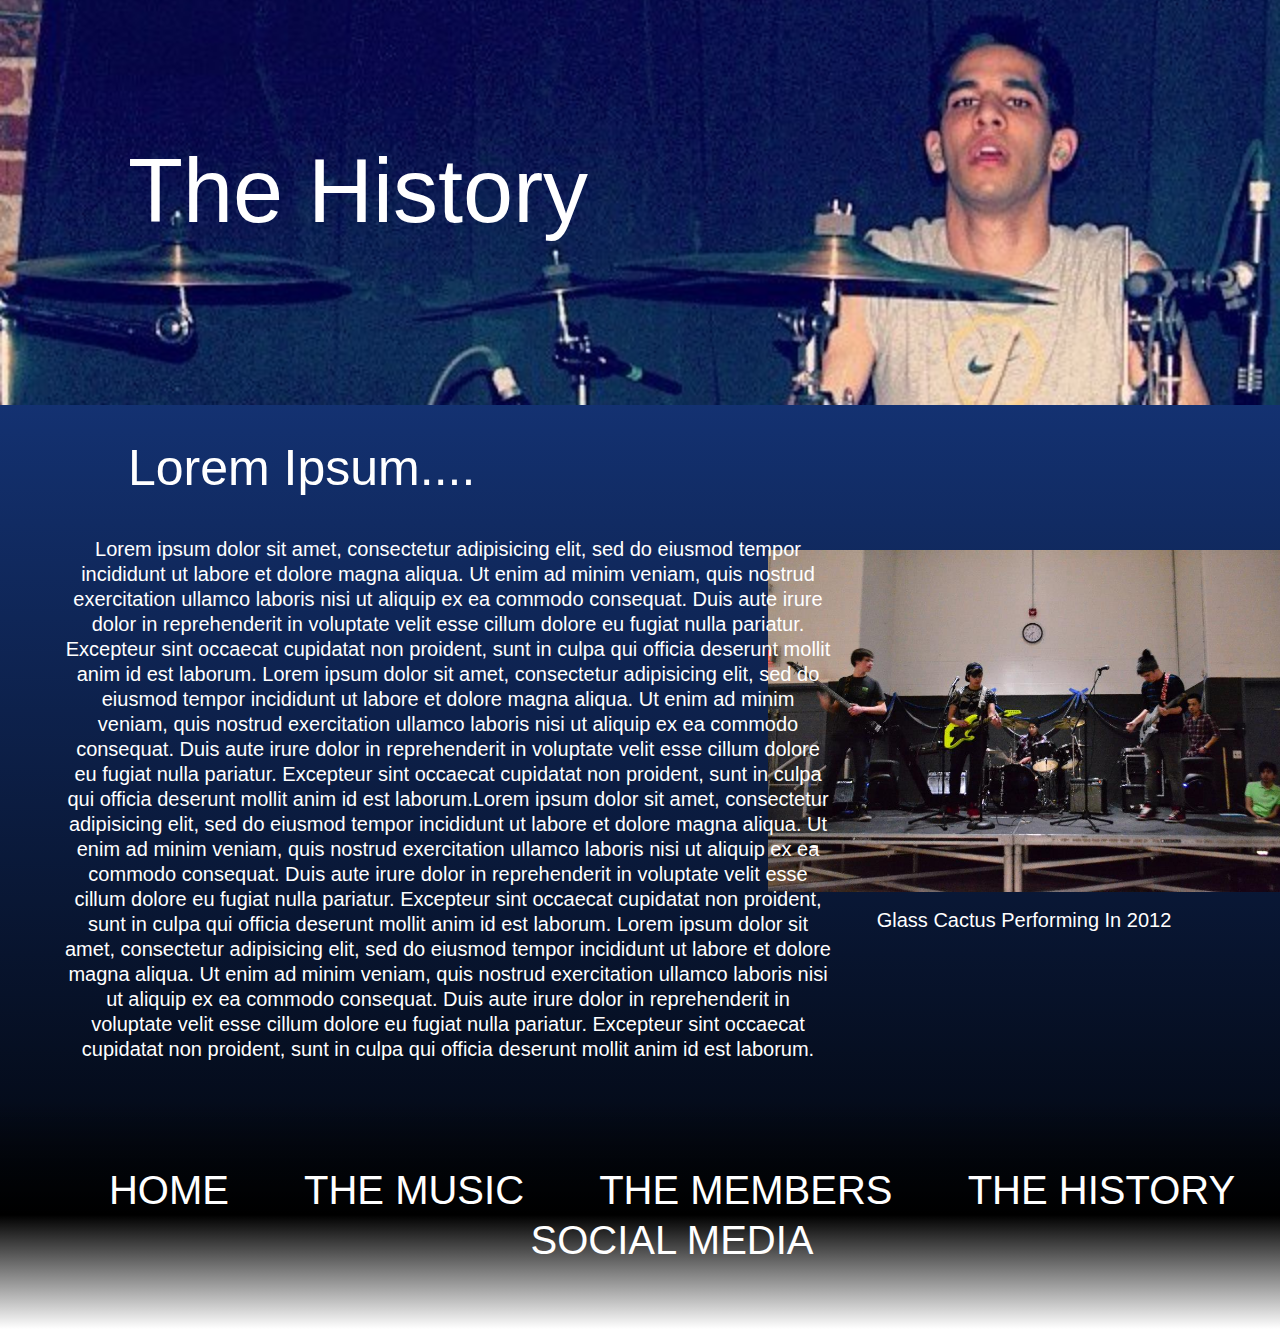
<file: history.html>
<!DOCTYPE html>
  <html>
    <head>
      <meta charset="utf-8">
      <title>The History - Glass Cactus</title>
      <link rel="stylesheet" href="music-style.css" media="screen">
    </head>
    <body>
      <header>
        <img class="header-image" src="images/kabir.jpg" alt="Picture of Kabir Malik">
          <h1>
            The History
          </h1>
      </header>
      <article>
          <h2 class=article-title>
            Lorem Ipsum....
          </h2>
        <div class=wrapper>
          <p class=article-paragraph>
            Lorem ipsum dolor sit amet, consectetur adipisicing elit, sed do eiusmod tempor incididunt ut labore et dolore magna aliqua. Ut enim ad minim veniam, quis nostrud exercitation ullamco laboris nisi ut aliquip ex ea commodo consequat. Duis aute irure dolor in reprehenderit in voluptate velit esse cillum dolore eu fugiat nulla pariatur. Excepteur sint occaecat cupidatat non proident, sunt in culpa qui officia deserunt mollit anim id est laborum. Lorem ipsum dolor sit amet, consectetur adipisicing elit, sed do eiusmod tempor incididunt ut labore et dolore magna aliqua. Ut enim ad minim veniam, quis nostrud exercitation ullamco laboris nisi ut aliquip ex ea commodo consequat. Duis aute irure dolor in reprehenderit in voluptate velit esse cillum dolore eu fugiat nulla pariatur. Excepteur sint occaecat cupidatat non proident, sunt in culpa qui officia deserunt mollit anim id est laborum.Lorem ipsum dolor sit amet, consectetur adipisicing elit, sed do eiusmod tempor incididunt ut labore et dolore magna aliqua. Ut enim ad minim veniam, quis nostrud exercitation ullamco laboris nisi ut aliquip ex ea commodo consequat. Duis aute irure dolor in reprehenderit in voluptate velit esse cillum dolore eu fugiat nulla pariatur. Excepteur sint occaecat cupidatat non proident, sunt in culpa qui officia deserunt mollit anim id est laborum. Lorem ipsum dolor sit amet, consectetur adipisicing elit, sed do eiusmod tempor incididunt ut labore et dolore magna aliqua. Ut enim ad minim veniam, quis nostrud exercitation ullamco laboris nisi ut aliquip ex ea commodo consequat. Duis aute irure dolor in reprehenderit in voluptate velit esse cillum dolore eu fugiat nulla pariatur. Excepteur sint occaecat cupidatat non proident, sunt in culpa qui officia deserunt mollit anim id est laborum.
          </p>
          <div class=image-wrapper>
              <img class ="history-image" src="images/glass-cactus-2013.jpg" alt="Glass Cactus performing in 2013">
              <p class="caption">Glass Cactus Performing In 2012</p>
          </div>
        </div>
      </article>
      <footer>
        <nav>
          <ul>
              <li><a href="index.html" target="_blank"> HOME </a></li>
              <li><a href="music.html" target="_blank"> THE MUSIC </a></li>
              <li><a href="members.html" target="_blank"> THE MEMBERS </a></li>
              <li><a href="history.html"> THE HISTORY </a></li>
              <li><a href="social.html" target="_blank"> SOCIAL MEDIA </a></li>
          </ul>
        </nav>
      </footer>
    </body>
  </html>
</file>
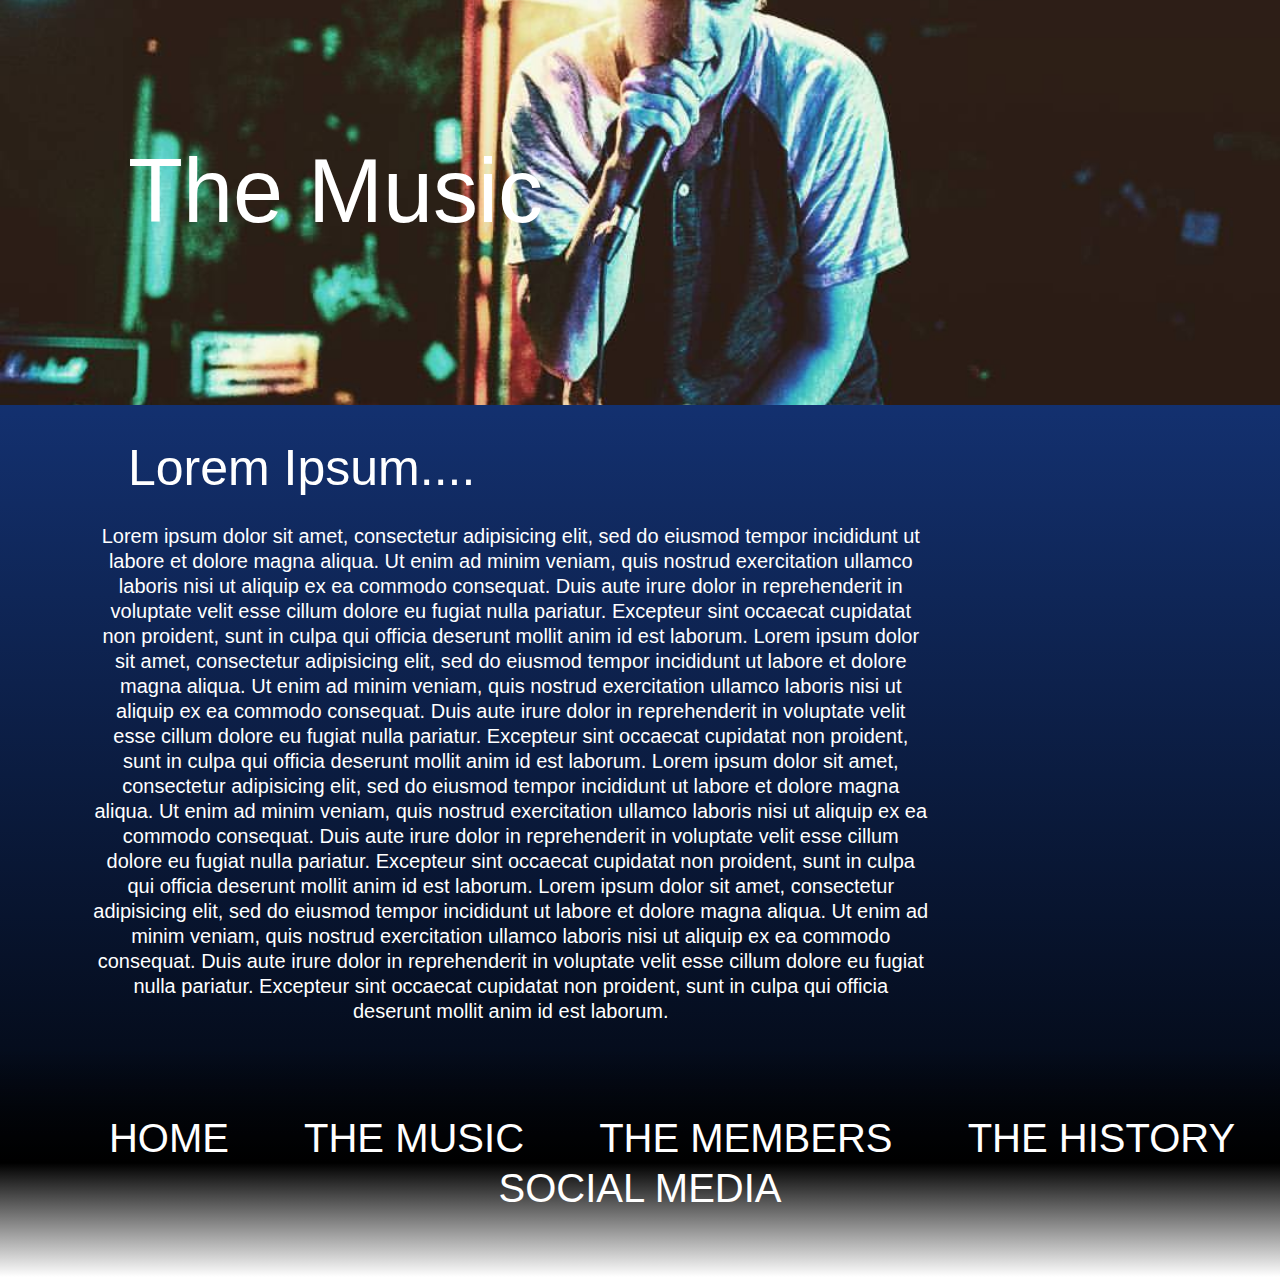
<file: music.html>
<!DOCTYPE html>
  <html>
    <head>
      <meta charset="utf-8">
      <title>The Music - Glass Cactus</title>
      <link rel="stylesheet" href="music-style.css" media="screen">
    </head>
    <body>
      <header>
        <img class="header-image" src="images/aidan.jpg" alt="Picture of Aidan Fine">
          <h1>
            The Music
          </h1>
      </header>
      <article>
        <h2 class=article-title>
          Lorem Ipsum....
        </h2>
      <div class="wrapper">
        <div style="padding-left: 4%;">
          <p class=article-paragraph>
            Lorem ipsum dolor sit amet, consectetur adipisicing elit, sed do eiusmod tempor incididunt ut labore et dolore magna aliqua. Ut enim ad minim veniam, quis nostrud exercitation ullamco laboris nisi ut aliquip ex ea commodo consequat. Duis aute irure dolor in reprehenderit in voluptate velit esse cillum dolore eu fugiat nulla pariatur. Excepteur sint occaecat cupidatat non proident, sunt in culpa qui officia deserunt mollit anim id est laborum. Lorem ipsum dolor sit amet, consectetur adipisicing elit, sed do eiusmod tempor incididunt ut labore et dolore magna aliqua. Ut enim ad minim veniam, quis nostrud exercitation ullamco laboris nisi ut aliquip ex ea commodo consequat. Duis aute irure dolor in reprehenderit in voluptate velit esse cillum dolore eu fugiat nulla pariatur. Excepteur sint occaecat cupidatat non proident, sunt in culpa qui officia deserunt mollit anim id est laborum. Lorem ipsum dolor sit amet, consectetur adipisicing elit, sed do eiusmod tempor incididunt ut labore et dolore magna aliqua. Ut enim ad minim veniam, quis nostrud exercitation ullamco laboris nisi ut aliquip ex ea commodo consequat. Duis aute irure dolor in reprehenderit in voluptate velit esse cillum dolore eu fugiat nulla pariatur. Excepteur sint occaecat cupidatat non proident, sunt in culpa qui officia deserunt mollit anim id est laborum. Lorem ipsum dolor sit amet, consectetur adipisicing elit, sed do eiusmod tempor incididunt ut labore et dolore magna aliqua. Ut enim ad minim veniam, quis nostrud exercitation ullamco laboris nisi ut aliquip ex ea commodo consequat. Duis aute irure dolor in reprehenderit in voluptate velit esse cillum dolore eu fugiat nulla pariatur. Excepteur sint occaecat cupidatat non proident, sunt in culpa qui officia deserunt mollit anim id est laborum.
          </p>
      </div>
        <div class="soundcloud">
          <iframe width="100%" height="166" scrolling="no" frameborder="no"   src="https://w.soundcloud.com/player/?url=https%3A//api.soundcloud.com/tracks/267343179&amp;color=ff5500&amp;auto_play=f  alse&amp;hide_related=false&amp;show_comments=true&amp;show_user=true&amp;show_reposts=false"></iframe> <br />
          <iframe width="100%" height="166" scrolling="no" frameborder="no"   src="https://w.soundcloud.com/player/?url=https%3A//api.soundcloud.com/tracks/201456231&amp;color=ff5500&amp;auto_play=f  alse&amp;hide_related=false&amp;show_comments=true&amp;show_user=true&amp;show_reposts=false"></iframe> <br />
          <iframe width="100%" height="166" scrolling="no" frameborder="no"   src="https://w.soundcloud.com/player/?url=https%3A//api.soundcloud.com/tracks/159214991&amp;color=ff5500&amp;auto_play=f  alse&amp;hide_related=false&amp;show_comments=true&amp;show_user=true&amp;show_reposts=false"></iframe> <br />
        </div>
      </div>
      </article>
      <footer>
        <nav>
          <ul>
              <li><a href="index.html" target="_blank"> HOME </a></li>
              <li><a href="music.html"> THE MUSIC </a></li>
              <li><a href="members.html" target="_blank"> THE MEMBERS </a></li>
              <li><a href="history.html" target="_blank"> THE HISTORY </a></li>
              <li><a href="social.html" target="_blank"> SOCIAL MEDIA </a><li>
          </ul>
        </nav>
      </footer>
    </body>
  </html>
</file>
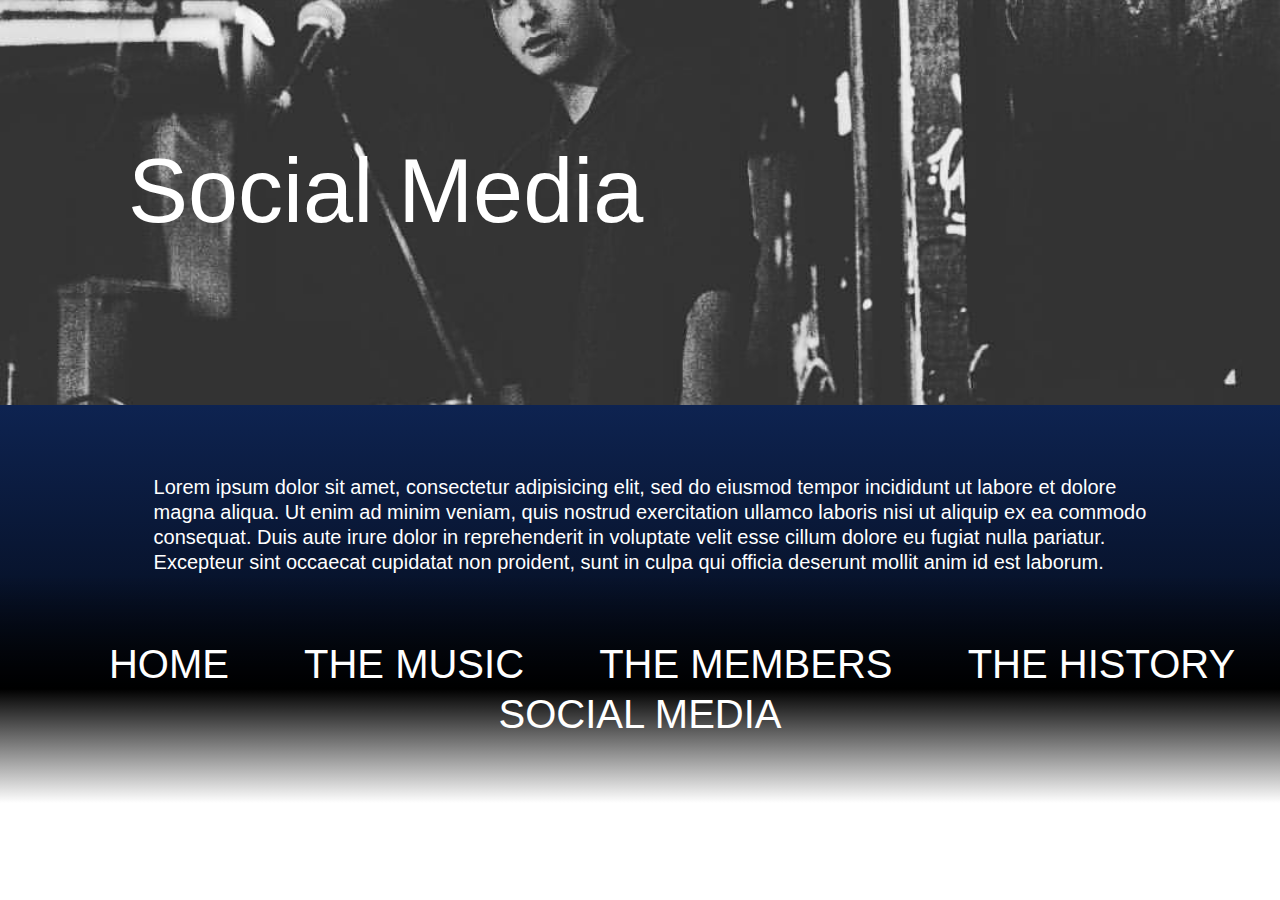
<file: social.html>
<!DOCTYPE html>
  <html>
    <head>
      <meta charset="utf-8">
      <title>Social Media - Glass Cactus</title>
      <link rel="stylesheet" href="music-style.css" media="screen">
    </head>
    <body>
      <header>
        <img class="header-image" src="images/kai.jpg" alt="Picture of Kabir Malik">
          <h1>
            Social Media
          </h1>
      </header>
      <section>
        Lorem ipsum dolor sit amet, consectetur adipisicing elit, sed do eiusmod tempor incididunt ut labore et dolore magna aliqua. Ut enim ad minim veniam, quis nostrud exercitation ullamco laboris nisi ut aliquip ex ea commodo consequat. Duis aute irure dolor in reprehenderit in voluptate velit esse cillum dolore eu fugiat nulla pariatur. Excepteur sint occaecat cupidatat non proident, sunt in culpa qui officia deserunt mollit anim id est laborum.
      </section>
      <footer>
        <nav>
          <ul>
              <li><a href="index.html" target="_blank"> HOME </a></li>
              <li><a href="music.html" target="_blank"> THE MUSIC </a></li>
              <li><a href="members.html" target="_blank"> THE MEMBERS </a></li>
              <li><a href="history.html" target="_blank"> THE HISTORY </a></li>
              <li><a href="social.html"> SOCIAL MEDIA </a><li>
          </ul>
        </nav>
      </footer>
    </body>
  </html>
</file>
<file: music-style.css>
/*RESET*/

html, body, div, span, applet, object, iframe,
h1, h2, h3, h4, h5, h6, p, blockquote, pre,
a, abbr, acronym, address, big, cite, code,
del, dfn, em, img, ins, kbd, q, s, samp,
small, strike, strong, sub, sup, tt, var,
b, u, i, center,
dl, dt, dd, ol, ul, li,
fieldset, form, label, legend,
table, caption, tbody, tfoot, thead, tr, th, td,
article, aside, canvas, details, embed,
figure, figcaption, footer, header, hgroup,
menu, nav, output, ruby, section, summary,
time, mark, audio, video {
	margin: 0;
	padding: 0;
	border: 0;
	font-size: 100%;
	font: inherit;
	vertical-align: baseline;
}
/* HTML5 display-role reset for older browsers */
article, aside, details, figcaption, figure,
footer, header, hgroup, menu, nav, section {
	display: block;
}
body {
	line-height: 1.25;
}
ol, ul {
	list-style: none;
}
blockquote, q {
	quotes: none;
}
blockquote:before, blockquote:after,
q:before, q:after {
	content: '';
	content: none;
}
table {
	border-collapse: collapse;
	border-spacing: 0;
}


/* START */

body {
  background: linear-gradient(to top, black 0%, #1C47A3 100%) no-repeat;
  width: 100%;
  height: 100%;
  font-size: 16px;
  font-family: sans-serif;
	overflow-x: hidden;
}

h1 {
  display: inline-block;
  font-family: sans-serif;
  font-size: 4.5em;
  position: absolute;
  color: white;
  margin: 0;
  left: 10%;
  top: 15%;
}

/* ALL PAGES - HEADER IMAGE */

.header-image  {
  width: 100vw;
  height: 45vh;
  margin: 0;
  object-fit: cover;
}

.david {
	width: 100vw;
	height: 45vh;
	margin: 0;
	object-fit: cover;
	object-position: top;
}

/* ALL PAGES - ARTICLE */

.article-title {
  display: flex;
	flex-direction: column;
	padding-left: 10%;
  position: relative;
  font-size: 2.5em;
  color: white;
	padding-top: 2%;
}

.article-paragraph {
	display: flex;
	flex-direction: column;
	position: relative;
	color: white;
	max-width: 40vw;
	text-align: left;
	left: 5%;
	padding-top: 3%;
	padding-bottom: 3%;
}

/* ALL PAGES - FOOTER */

footer {
  	background: linear-gradient(to top, white 0%, black 50%, rgba(0,0,0,0) 100%)no-repeat;
		padding-top: 5%;
		padding-bottom: 5%;
}

ul {
	list-style-type: none;
}

li {
	display: inline;
	color: white;
	font-size: 2em;
	padding-left: 5%;
}

a:hover {
	color: white;
	text-decoration: none;
	font-style: oblique;
}

a {
	color: white;
	text-decoration: none;
}
/* THE MUSIC - SOUND CLOUD */

iframe {
	position: relative;
	padding-top: 0.5%;
	padding-bottom: 0.5%;
}

.wrapper {
	display: flex;
	justify-content: space-around;
	align-content: center;
}

.soundcloud {
	width: 40vw;
}

/* THE HISTORY - IMAGE AND CAPTION */

.image-wrapper {
	padding-top: 4%;
}

.history-image {
	max-width: 40vw;
}

.caption {
	display: flex;
	color: white;
	flex-direction: column;
	align-items: center;
	padding-top: 2%;
}

/* THE MEMBERS - EZRA GIF */

.ezra-gif {
	width: auto;
	height: auto;
}

/* SOCIAL MEDIA - SECTION */

section {
	color: white;
	text-align: left;
	max-width: 80vw;
	padding-left: 12%;
	padding-top: 5%;
}

/* MEDIA QUERIES */

@media screen and (min-width: 420px){
	body {
		font-size: 20px;
	}

.article-paragraph {
		display: flex;
		flex-flow: column;
		column-count: 1;
		text-align: center;
		max-width: 90vw;
}

.ezra-gif {
		visibility: hidden;
}

	nav {
		text-align: center;
	}
}

@media screen and (min-width:600px) {
	body {
		width: 100vw;
		font-size: 20px;
	}

.article-paragraph {
	display: flex;
	flex-flow: column;
	column-count: 1;
	text-align: center;
	max-width: 85vw;
}

	nav {
		text-align: center;
	}
</file>
